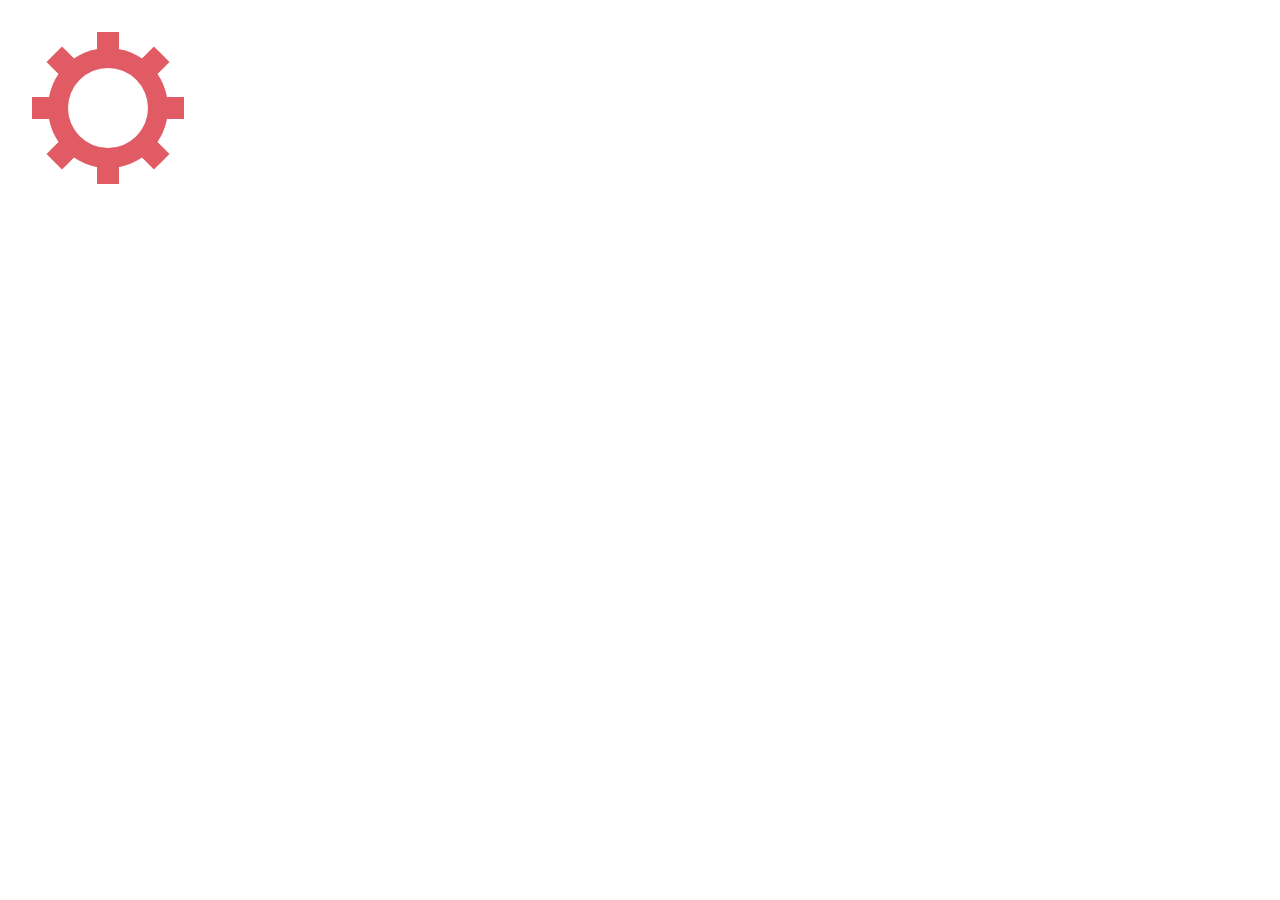
<file: index2.html>
<!DOCTYPE html>
<html>
<head>
  <meta charset="utf-8">
  <title>СТРАНИЧКА</title>
  <link href="./style2.css" rel="stylesheet">
</head>
<body>
  <script src= "./script2.js" type="text/javascript"></script>
  <div id="loader">
    <div class="loadingio-spinner-gear-221f0037gso" id="apploader">
      <div class="ldio-rt80uakkshr">
        <div>
          <div></div>
          <div></div>
          <div></div>
          <div></div>
          <div></div>
          <div></div>
        </div>
      </div>
    </div>
  </div>
</body>
</html>
</file>
<file: style2.css>
@keyframes ldio-rt80uakkshr {
  0% { transform: rotate(0deg) }
  50% { transform: rotate(22.5deg) }
  100% { transform: rotate(45deg) }
}

body {
  display: block;
  justify-content: flex-start;
}

.ldio-rt80uakkshr > div {
  transform-origin: 100px 100px;
  animation: ldio-rt80uakkshr 0.2s infinite linear;
}

.ldio-rt80uakkshr > div div {
  position: absolute;
  width: 22px;
  height: 152px;
  background: #e15b64;
  left: 100px;
  top: 100px;
  transform: translate(-50%,-50%);
}

.ldio-rt80uakkshr > div div:nth-child(1) {
  width: 120px;
  height: 120px;
  border-radius: 50%;
}

.ldio-rt80uakkshr > div div:nth-child(6) {
  width: 80px;
  height: 80px;
  background: #ffffff;
  border-radius: 50%;
}

.ldio-rt80uakkshr > div div:nth-child(3) {
  transform: translate(-50%,-50%) rotate(45deg)
}

.ldio-rt80uakkshr > div div:nth-child(4) {
  transform: translate(-50%,-50%) rotate(90deg)
}

.ldio-rt80uakkshr > div div:nth-child(5) {
  transform: translate(-50%,-50%) rotate(135deg)
}

.loadingio-spinner-gear-221f0037gso {
  width: 200px;
  height: 200px;
  display: inline-block;
  overflow: hidden;
  background: #ffffff;
}

.ldio-rt80uakkshr {
  width: 100%;
  height: 100%;
  position: relative;
  transform: translateZ(0) scale(1);
  backface-visibility: hidden;
  transform-origin: 0 0; /* see note above */
}

.ldio-rt80uakkshr div { box-sizing: content-box; }

.hidden {
  display: none !important;
  width: 0;
  height: 0;
};
#loader {
  display: none;
}
</file>
